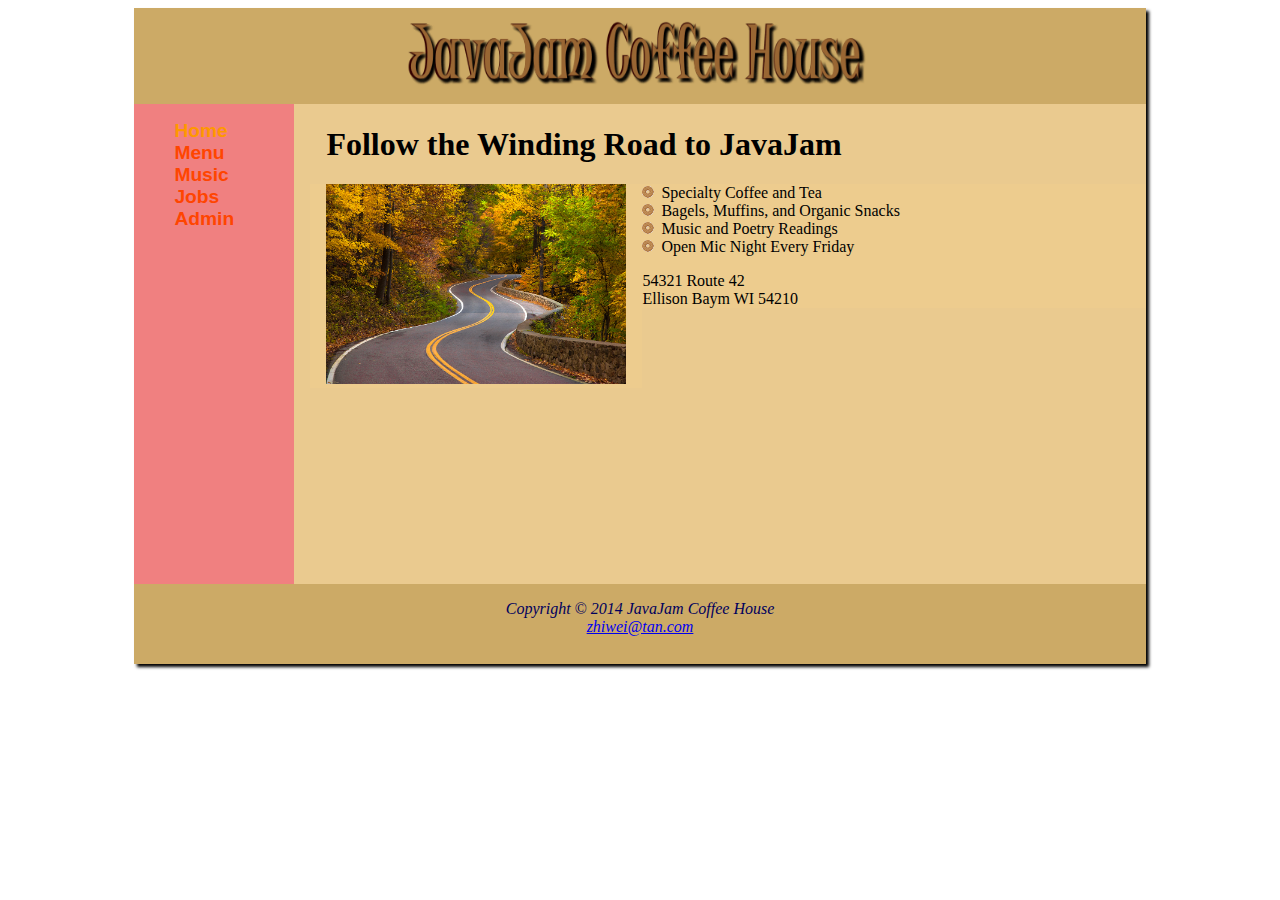
<file: CaseStudy4/index.html>
<!doctype html>
<html lang="en">
<head>
<title>JavaJam Coffee House</title> <!-- 
    The title is shown in the Browser tab
    <br> doesnt work for title
-->

<meta charset=“utf-8”>

<link rel="stylesheet" href = "CSS/style.css">
<style>
    ul.bagelBullet{
        list-style-image:url("bagel-small-trans.png"); 
        list-style-position: inside;
    }
</style>

</head>
<div id="wrapper">
    <body>
        <header>
            <img src="javalogo.gif" height ="95em" width ="500em"></a>
        </header>
        <div>
            <nav>
                <ul >
                <li><a href = "">Home </a> &nbsp </li>
                <li><a href = "menu.php"> Menu </a> &nbsp  </li>
                <li><a href = "music.html"> Music </a> &nbsp </li>
                <li><a href = "jobs.html"> Jobs </a> &nbsp </li>
                <li><a href = "admin.php"> Admin </a> &nbsp </li>
                </ul>
            </nav>
        </div>
        <div id="main_content">
        <div >
            <h1 id="title" > Follow the Winding Road to JavaJam </h1>
        </div>
        <div id="content" class="floatLeft">
            <img src = "Winding-Road.jpg" alt="Winding Road" height="200px" width ="300px"></div>
        <div id="content" >
        <ul class="bagelBullet">
                <li>Specialty Coffee and Tea </li>
                <li>Bagels, Muffins, and Organic Snacks</li>
                <li>Music and Poetry Readings</li>
                <li>Open Mic Night Every Friday</li>
            </ul>
            <p>54321 Route 42 <br> Ellison Baym WI 54210
            </p>
        </div>
        </div>
    </body>
    <footer>
            <p>
                <em> Copyright &copy 2014 JavaJam Coffee House </em>
                <br>
                <a href = "mailto:zhiwei@tan.com"><em> zhiwei@tan.com </em></a>
            </p>
    </footer>
</div>
   

    
</html>
</file>
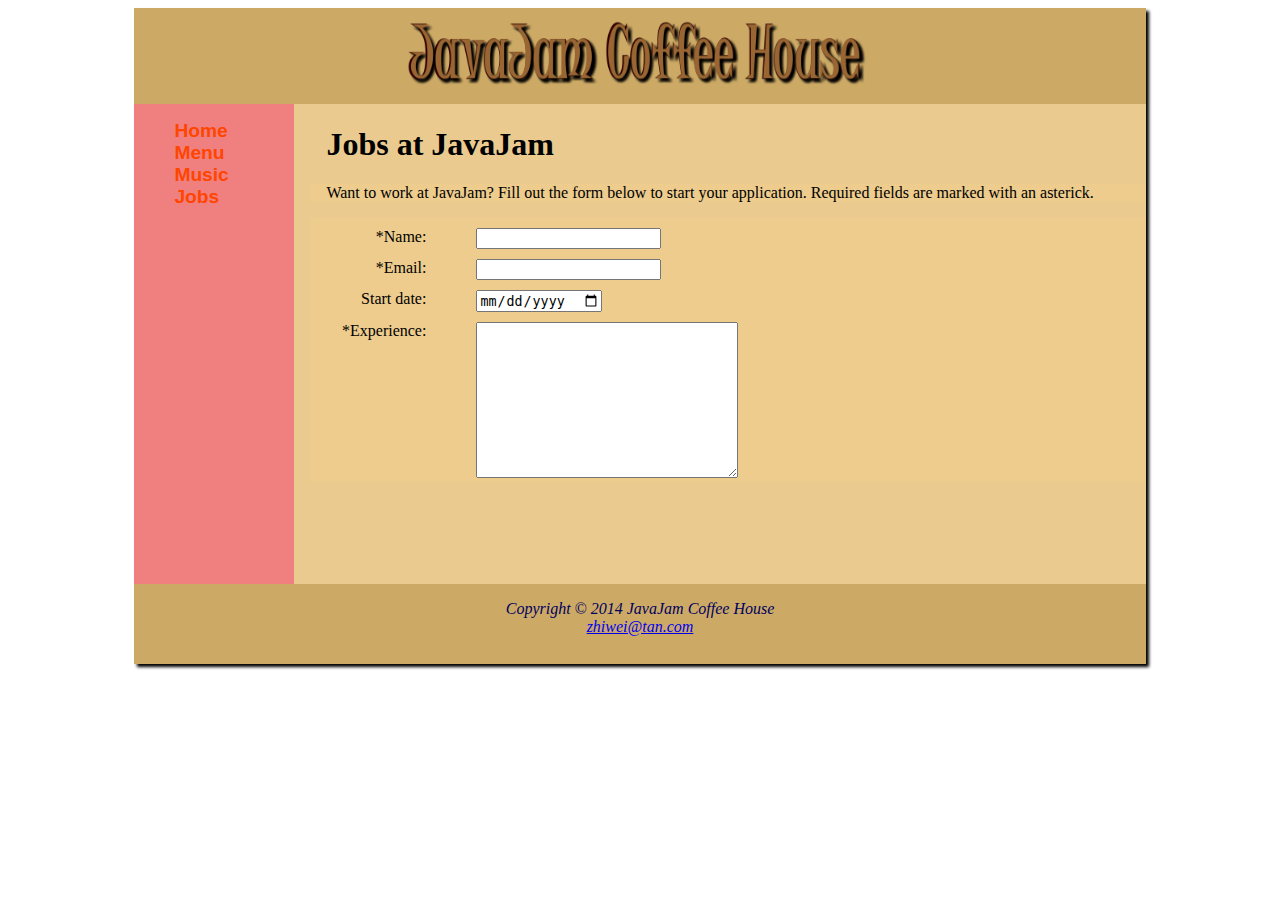
<file: CaseStudy4/jobs.html>
<!doctype html>
<html lang="en">
<head>
<title>JavaJam Coffee House</title> 

<meta charset=“utf-8”>
<link rel="stylesheet" href = "CSS/style.css">
<style>
    
    form.standard_form{
        width:30em;
    }
    form.standard_form label{
        float: left; clear: left; display: block; width: 100px;
        text-align: right; padding-right: 10px; margin-top: 10px; 
    }
    form.standard_form input{
        margin-top:10px;
        margin-left:3em;
    }
    form.standard_form textarea{
        margin-top:10px;
        margin-left:3em;
    }
</style>
<script>
    var debug = true;
    function onload() {
        var currentTime = new Date();
        var startdate = document.job_form.start_date;
        debugPrint(debug, convertDateToString(currentTime));
        startdate.min = convertDateToString(currentTime);
        debugPrint(debug, document.job_form.start_date.min);

        debugPrint(debug, "Loading body");
    }
    function convertDateToString(date) {
        var dd = date.getDate();
        var mm = date.getMonth() + 1;
        var yyyy = date.getFullYear();
        
        if (dd < 10)
            dd = '0' + dd;

        if (mm < 10)
            mm = '0' + mm;

        return yyyy + "-" +mm +"-" +dd;
    } 
    //Converts date in the format of YYYY-MM-DD to date
    function convertGoogleDateStringToDate(string){
        var date = new Date();
        var reg_exp_date = /[\d]+/g;

        var match_date = [];        
        var match;
        var i = 0;
        while((match = reg_exp_date.exec(string))!= null){
            console.log(match[0]);
            match_date[i] = parseInt(match[0]);
            i++;
        }

        date.setYear(match_date[0]);
        date.setMonth(match_date[1]);
        date.setDate(match_date[2]);
        date.setHours(0);
        date.setMinutes(0);
        date.setSeconds(0);
        date.setMilliseconds(0);

        console.log("Converting Google Date String to date..");
        console.log("Input:" + string);
        console.log("Input year:"+ (match_date[0]));
        console.log("Input month:"+ (match_date[1]));
        console.log("Input day:"+ (match_date[2]));
        
        console.log("Output date:" + date);

        return date;

    }
    function validateForm() {
       var reg_exp_at = /^[\w.-]+@[\w.-]+\.[A-Za-z]{2,6}$/;
       //var reg_exp_name = /.*[\d+.]*/;
       var reg_exp_name = /^([A-Za-z]+[ ]?){1,}$/;
      

        var reg_exp_email = /^[\w.-]+@[\w]+(\.[\w]+){0,2}\.[A-Za-z]{2,3}$/;
        /*
        //5 email extension: false
        //var test_email = "dsadsa-dsad@dsa.dad.dad.dad.org";
        //debugPrint(debug, test_email + ":" + reg_exp_email.test(test_email));
        ////4 address extensions: true
        //var test_email = "dsadsa-dsad@dsa.dad.dad.org";
        ////debugPrint(debug, test_email + ":" + reg_exp_email.test(test_email));
        ////3 address extensions: true
        //var test_email = "dsadsa-dsad@dsa.dad.dad";
        ////debugPrint(debug, test_email + ":" + reg_exp_email.test(test_email));
        ////2 address extensions: true
        //var test_email = "dsadsa-dsad@dsa.dad";
        ////debugPrint(debug, test_email + ":" + reg_exp_email.test(test_email));
        ////1 address extensions: false
        //var test_email = "dsadsa-dsad@dsa";
        ////debugPrint(debug, test_email + ":" + reg_exp_email.test(test_email));

        //3 characters at the end : true
        //var test_email = "dsadsa-dsad@dsa.dadasa.org";
        //debugPrint(debug, test_email + ":" + reg_exp_email.test(test_email));
        //4 character at the end : false
        //var test_email = "dsadsa-dsad@dsa.dadasa.orgq";  
        //debugPrint(debug, test_email + ":" +reg_exp_email.test(test_email));

        //var test_name = "hahahaha"; //no space  True
        //debugPrint(debug, test_name + ":" + reg_exp_name.test(test_name));
        //var test_name = "hahah haha"; //with space True
        //debugPrint(debug, test_name + ":" + reg_exp_name.test(test_name));
        //var test_name = "haha ha ha"; //2 spaces True
        //debugPrint(debug, test_name + ":" + reg_exp_name.test(test_name));
        //var test_name = "ha ha ha ha"; //3 spaces True
        //debugPrint(debug, test_name + ":" + reg_exp_name.test(test_name));
        //var test_name = "hha 20"; //with number false
        //debugPrint(debug, test_name +":" + reg_exp_name.test(test_name));
        //var test_name = "hha --"; //with symbols false
        //debugPrint(debug, test_name +":" + reg_exp_name.test(test_name));
        //var test_name = "--  dad"; //with symbols false
        //debugPrint(debug, test_name + ":" + reg_exp_name.test(test_name));
        //var form = document.getElementbyID("job_form");
       // var name = document.getElementsByName("name");
       */
        debugPrint(debug,document.job_form.name.value);
        if (!reg_exp_name.test(document.job_form.name.value)){
            alert("Name can must only contain characters and space!");
            return false;
        }
        debugPrint(debug, document.job_form.mail.value);
        if (!reg_exp_email.test(document.job_form.mail.value)) {
            alert("The email format is wrong.");
            return false;
        }
        debugPrint(debug, document.job_form.start_date.value);
        if (convertGoogleDateStringToDate(document.job_form.start_date.value) < Date()) {
            alert("The start date you have set is wrong.");
            return false;
        }
        //return false;
    }
    function debugPrint(on, string) {
        if (on) {
            console.log(string);
            //document.write(string);

        }
    }
    function validateName(){
        var reg_exp_name = /^([A-Za-z]+[ ]?){1,}$/;
        if (!reg_exp_name.test(document.job_form.name.value)){
            alert("Name can must only contain characters and space!");
            return false;
        }
        
        
    }
    function validateEmail(){
        var reg_exp_email = /^[\w.-]+@[\w]+(\.[\w]+){0,2}\.[A-Za-z]{2,3}$/;
        if (!reg_exp_email.test(document.job_form.mail.value)) {
            alert("The email format is wrong.");
            return false;
        }
    }
    function validateDate(){
        console.log("Validating Date");
        if(document.job_form.start_date.value !='0'){
            console.log(document.job_form.start_date.value);
            var reg_exp_email = /^[\d-]+$/;
            console.log(document.job_form.start_date.value + ":" + reg_exp_email.test(document.job_form.start_date.value));
            //console.debug(convertGoogleDateStringToDate(document.job_form.start_date.value));
            if(reg_exp_email.test(document.job_form.start_date.value)){
                console.log(convertGoogleDateStringToDate(document.job_form.start_date.value));
                console.log(convertGoogleDateStringToDate("Today date" + ":" + Date()));
                if (convertGoogleDateStringToDate(document.job_form.start_date.value) < Date() ) {
                    
                    alert("The start date you have set is before today.");
                    return false;
                }
            }else{
                alert("The start date you have set is wrong.");
                    return false;
            }
        }
    }
</script>
</head>
<div id="wrapper">
    <body onload="onload()">
        <header>
            <img src="javalogo.gif" height ="95em" width ="500em"></a>
        </header>
        <div>
            <nav>
                <ul >
                <li><a href = "index.html">Home </a> &nbsp </li>
                <li><a href = "menu.php"> Menu </a> &nbsp  </li>
                <li><a href = "music.html"> Music </a> &nbsp </li>
                <li><a href = "jobs.html"> Jobs </a> &nbsp </li>
                </ul>
            </nav>
        </div>
        <div id="main_content">
            <div >
                <h1 id="title" > Jobs at JavaJam </h1>
                <p id="content">Want to work at JavaJam? Fill out the form below to start your application. Required fields are marked with an asterick.
                </p>
            </div>
            <div id="content">
                <form name ="job_form" id="job_form" class="standard_form" method="POST" action="show_post.php" onsubmit="return validateForm()">
                    <label for="name">*Name:</label>
                    <input type="text" name="name" id="name" required onchange="validateName()"><br>
                    <label for="email">*Email:</label>
                    <input type="email" name="mail" id ="mail" required onchange="validateEmail()"><br>
                    <label for="start_date">Start date:</label>
                    <input type="date" name="start_date" id ="start_date" onchange="validateDate()"><br>
                    <label for="experience">*Experience:</label>
                    <textarea name="experience" id="experience" cols="30" rows="10" required></textarea><br>                   
                </form>
            </div>

        </div>
    </body>
    <footer>
        <p>
            <em> Copyright &copy 2014 JavaJam Coffee House </em>
            <br>
            <a href = "mailto:zhiwei@tan.com"><em> zhiwei@tan.com </em></a>
        </p>
    </footer>
    <script>
        document.job_form.mail.addEventListener("change", validateEmail(), false);
        document.job_form.name.addEventListener("change", validateName(), false);
        document.job_form.start_date.addEventListener("onchange", validateDate(), false);
    </script>
</div>
</html>
</file>
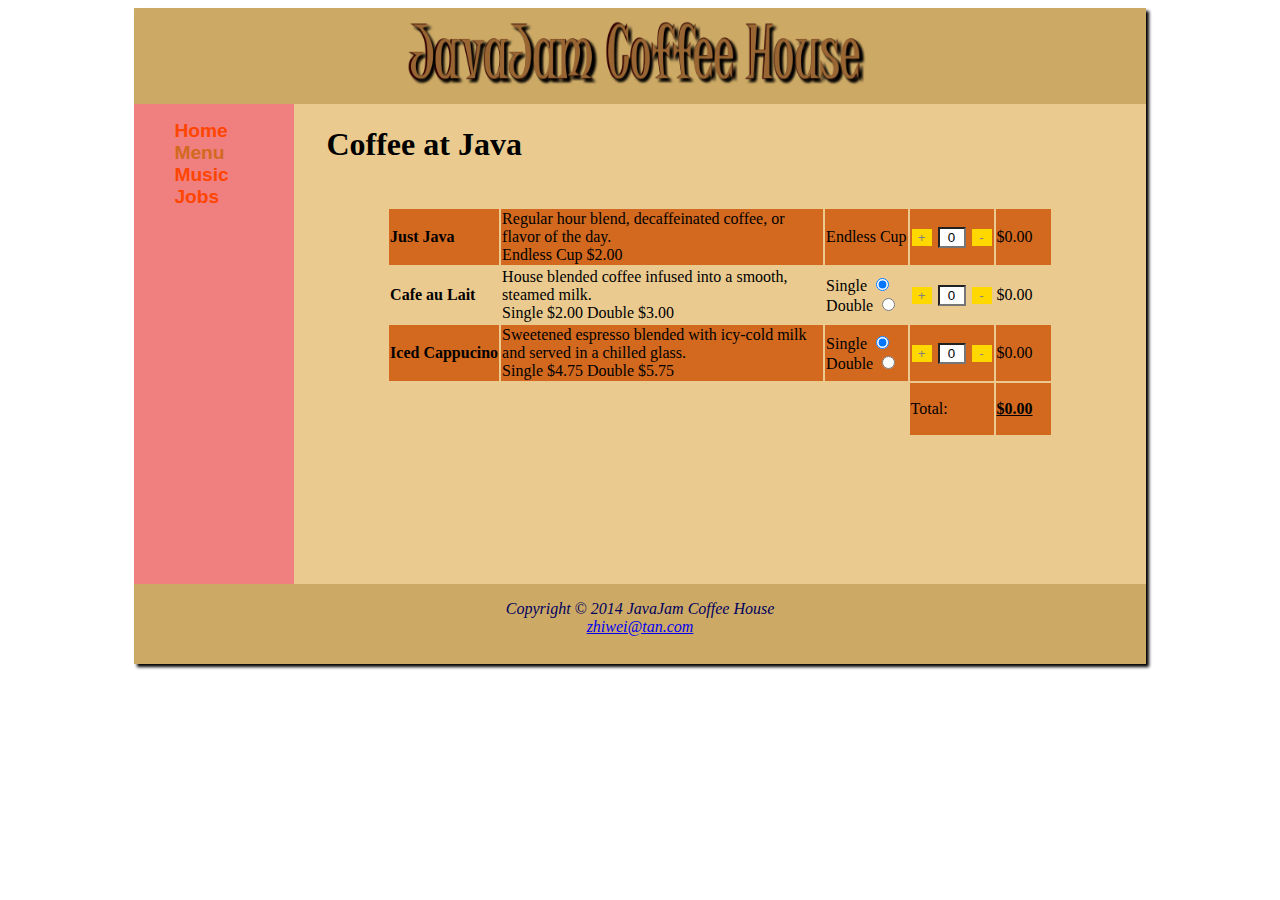
<file: CaseStudy4/menu.html>
<!doctype html>
<html lang="en">
<head>
<title>JavaJam Coffee House</title> 

<meta charset=“utf-8”>
<link rel="stylesheet" href = "CSS/style.css">
    <style>
        .upDownButton{
            background:#ffd800;
            border:none;
            width:20px;
            color:#808080;
            margin: 1px 1px 1px 1px;
        }
        .qtyLabel {
            width: 20px;
            background: #ffffff;
            color: black;
            margin: 0 0 0 0;
            text-align: center;
            margin: 1px 1px 1px 1px;
        }
        .empty{
            visibility:collapse;
        }
    </style>
    <script>
        var debug = true;
        var items = [];
        
        function onLoad() {

            var oReq = new XMLHttpRequest();
            oReq.open("get","PHP/get_price.php",true);


            

            document.getElementById('CALsgl').checked = true;
            document.getElementById('ICsgl').checked = true;

            document.getElementById('qtyJJ').addEventListener("change", qtyChanged('JJ'), false);
            document.getElementById('qtyCAL').addEventListener("change", qtyChanged('CAL'), false);
            document.getElementById('qtyIC').addEventListener("change", qtyChanged('IC'), false);
        }
        function increment(item) {
            var qtyDOM = document.getElementById('qty' + item);
            var qty = parseInt(qtyDOM.value);

            if (qty < 99) {
                qty+=1
            }
            //debugPrint(debug, "qty:" + qty);
            qtyDOM.value = qty;
            subtotal(item);
            total();
        }
        function decrement(item) {
            var qtyDOM = document.getElementById('qty' + item);
            var qty = parseInt(qtyDOM.value);
            console.log("Quantity: " + qty);


            if (qty > 0) {
                qty -= 1;
            }
            //debugPrint(debug, "qty:" + qty);
            qtyDOM.value = qty;
            subtotal(item);
            total();
        }
        function debugPrint(on, string) {
            if (on) {
                console.log(string);
                //document.write(string);
            }
        }

        function qtyChanged(item){
            var qtyDOM = document.getElementById('qty' + item);
            

            var regex_num = /^[0-9]+$/;   //contains only number
            if(!regex_num.test(qtyDOM.value)){
                
                alert("Please enter a valid number.");
            }
            var qty = parseInt(qtyDOM.value);

            if(qty > 99 || qty <0){
                alert("Pleae enter a quantity between 1 - 99. ")
                if(qty<0) qty = 0;
                if(qty>99) qty = 99;
            }
            subtotal(item);
            total();
        }
        function subtotal(item) {
            debugPrint(debug, "func Subtotal(" + item +")");
            var qtyDOM = document.getElementById('qty' + item);
            var qty = parseInt(qtyDOM.value);
            debugPrint(debug, "func Subtotal" +" qty "+ qty);
            var basePrice = 0.0;
            if (item != "JJ") {
                var double = document.getElementById(item + "dbl").checked;
                debugPrint(debug, "func Subtotal" + " double " + double);
            }

            var sub_total =0.0;
            switch (item) {
                case "JJ"||'JJ': basePrice = 2.00;
                            break;
                case "CAL"||'CAL':
                    if (double)
                        basePrice = 3.00;
                    else
                        basePrice = 2;
                    break;
                case "IC"||'IC':
                    if (double)
                        basePrice = 5.75;
                    else
                        basePrice = 4.75;
                    break;
                default:
                    debugPrint(debug, "func Subtotal" + " no such case");
            };
            debugPrint(debug, "func Subtotal" + " basePrice " + basePrice);
            sub_total = basePrice * qty;

            document.getElementById('price' + item).innerHTML = "$" + sub_total.toFixed(2);
            return sub_total;

        }
        function total() {
            var sum = subtotal("CAL") + subtotal("JJ") + subtotal("IC");

            document.getElementById("Total").innerHTML = "$" + sum.toFixed(2);
        }
        function radioButton(buttonName) {
            var button = document.getElementById(buttonName);
            var drink = (/[A-Z]+/).exec(buttonName);
            var sgldbl = (/[a-z]+/).exec(buttonName);//sgl-Single and dbl-Double
            //document.getElementById(drink + "sgl").checked = false;
            //document.getElementById(drink + "dbl").checked = false;

            //document.getElementsByName(buttonName).checked = true;

            debugPrint(debug, drink + sgldbl);
            if (sgldbl == "dbl") {
                document.getElementById(drink + "sgl").checked = false;
                debugPrint(debug, "dbl");
            }
            if (sgldbl == "sgl") {
                document.getElementById(drink + "dbl").checked = false;
                debugPrint(debug, "sgl");
            }

            subtotal(drink.toString());
            total();
        }
    </script>
</head>
<div id="wrapper">
    <body onload = "onLoad()">      
        <header>
            <img src="javalogo.gif" height ="95em" width ="500em"></a>
        </header>
        <div>
            <nav>
                <ul >
                <li><a href = "index.html">Home </a> &nbsp </li>
                <li><a href = "menu.html" style="color:chocolate"> Menu </a> &nbsp  </li>
                <li><a href = "music.html"> Music </a> &nbsp </li>
                <li><a href = "jobs.html"> Jobs </a> &nbsp </li>
                </ul>
            </nav>
        </div>
        <div id="main_content">
        <div >
                <h1 id="title" > Coffee at Java </h1>
        </div>
            <table id="menu_table">
                <tbody>
                    <thead style="visibility:hidden">
                        <td> Coffee </td>
                        <td> Description</td>
                        <td> Type</td>
                        <td> Quantity </td>
                        <td> Subtotal </td>
                    </thead>
                    <tr>
                        <td> <strong> Just Java </strong> </td>
                        <td>
                            Regular hour blend, decaffeinated coffee, or flavor of the day.
                            <br> Endless Cup $2.00
                        </td>
                        <td>
                            <p style="margin:0 0 0 0"> Endless Cup</p>
                        </td>
                        <td>
                            <input class="upDownButton" type="button" value="+" onClick="increment('JJ')" />
                            <input input="text" class="qtyLabel" name="qtyJJ" id="qtyJJ" value ="0" onchange="qtyChanged('JJ')"/>
                            <input class="upDownButton" type="button" value="-" onClick="decrement('JJ')" />

                        </td>
                        <td>
                            <p id="priceJJ">$0.00</p>
                        </td>

                    </tr>
                    <tr>
                        <td> <strong> Cafe au Lait </strong> </td>
                        <td>
                            House blended coffee infused into a smooth, steamed milk.
                            <br> Single $2.00 Double $3.00
                        </td>
                        <td>
                            <label for="CALsgl">Single</label>
                            <input type="radio" id="CALsgl" onClick="radioButton('CALsgl')" />
                            <br />
                            <label for="CALsgl">Double</label>
                            <input type="radio" id="CALdbl" onClick="radioButton('CALdbl')" />
                        </td>
                        <td>
                            <input class="upDownButton" type="button" value="+" onClick="increment('CAL')" />
                            <input type="text" class="qtyLabel" name="qtyCAL" id="qtyCAL" value="0" onchange="qtyChanged('JJ')"/>
                            <input class="upDownButton" type="button" value="-" onClick="decrement('CAL')" />
                        </td>
                        <td>
                            <p id="priceCAL">$0.00</p>
                        </td>
                    </tr>
                    <tr>
                        <td><strong> Iced Cappucino </strong> </td>
                        <td>
                            Sweetened espresso blended with icy-cold milk and served in a chilled glass.
                            <br> Single $4.75 Double $5.75
                        </td>
                        <td>
                            <label for="ICsgl">Single</label>
                            <input type="radio" id="ICsgl" onClick="radioButton('ICsgl')" />
                            <br />
                            <label for="ICsgl">Double</label>
                            <input type="radio" id="ICdbl" onClick="radioButton('ICdbl')" />
                        </td>
                        <td>
                            <input class="upDownButton" type="button" value="+" onClick="increment('IC')" />
                            <input type="text" class="qtyLabel" name="qtyIC" id="qtyIC" value ="0" onchange="qtyChanged('JJ')" />
                            <input class="upDownButton" type="button" value="-" onClick="decrement('IC')" />
                        </td>
                        <td>
                            <p id="priceIC">$0.00</p>
                        </td>
                    </tr>
                </tbody>
                <tfoot>
                    <td class="empty"></td>
                    <td class="empty"></td>
                    <td class="empty"></td>
                    <td>
                        <p>Total:</p>
                    </td>
                    <td>
                        <p style="text-decoration:underline; font-weight:bold" id="Total">$0.00</p>
                    </td>
               </tfoot>
            </table>
        </div>
    </body >
    <footer>
        <p>
            <em> Copyright &copy 2014 JavaJam Coffee House </em>
            <br>
            <a href = "mailto:zhiwei@tan.com"><em> zhiwei@tan.com </em></a>
        </p>
    </footer>
</div>
</html>
</file>
<file: CaseStudy4/CSS/style.css>
#wrapper { 
    margin:auto;
    width:80%;
    box-shadow:3px 3px 3px black;
    min-width: 40em;
} 

header{ background-color: #ccaa66;
color: #00005D;  
min-width: 30em;
height: 6em;
text-justify: center;
text-align: center;
}



nav {
float: left;
background-color:lightcoral; 
width: 10em;
height:30em;
}
nav ul{
list-style: none;
}

nav a {text-decoration: none;
font-size: 120%;
font-family:Arial, Helvetica, sans-serif;
font-weight: bold;
color:orangered;
}
nav a:hover{
color: orange;
}

nav a:visited{
color: #FF9800;
}

nav a:visited:hover{
color:orange;
}

#main_content{
background-color: #eaca8f; 
height:30em;
margin-left:10em;
margin-top:0;
overflow-y:auto;
overflow-x:hidden;
}

#title{
margin-top:0px;
padding-top:22px;
padding-left:1em;
width: 100%
}

footer{
background-color: #ccaa66;
color: #00005D;  
height: 4em;
justify-content: center;
text-justify: center;
text-align: center;
padding-top: 1em;
}

footer p{
margin-top:0px;
}

.noBullets{
list-style: none;
}
.noBullets.removeIndent{
padding:0;
}



#content{
padding-left: 1em;
margin-left : 1em;
padding-right:1em;

background-color: #edcc8e;
}

.floatLeft{
float:left;
}


#menu_table tr:nth-of-type(odd){
    background-color:chocolate;
}

#menu_table{
    border-style:solid;
    border-color:#eaca8f;
    border-width:1px;
    margin: auto;
}

 #menu_table td{
    word-wrap: break-word; 
    max-width: 20em; 
}
</file>
